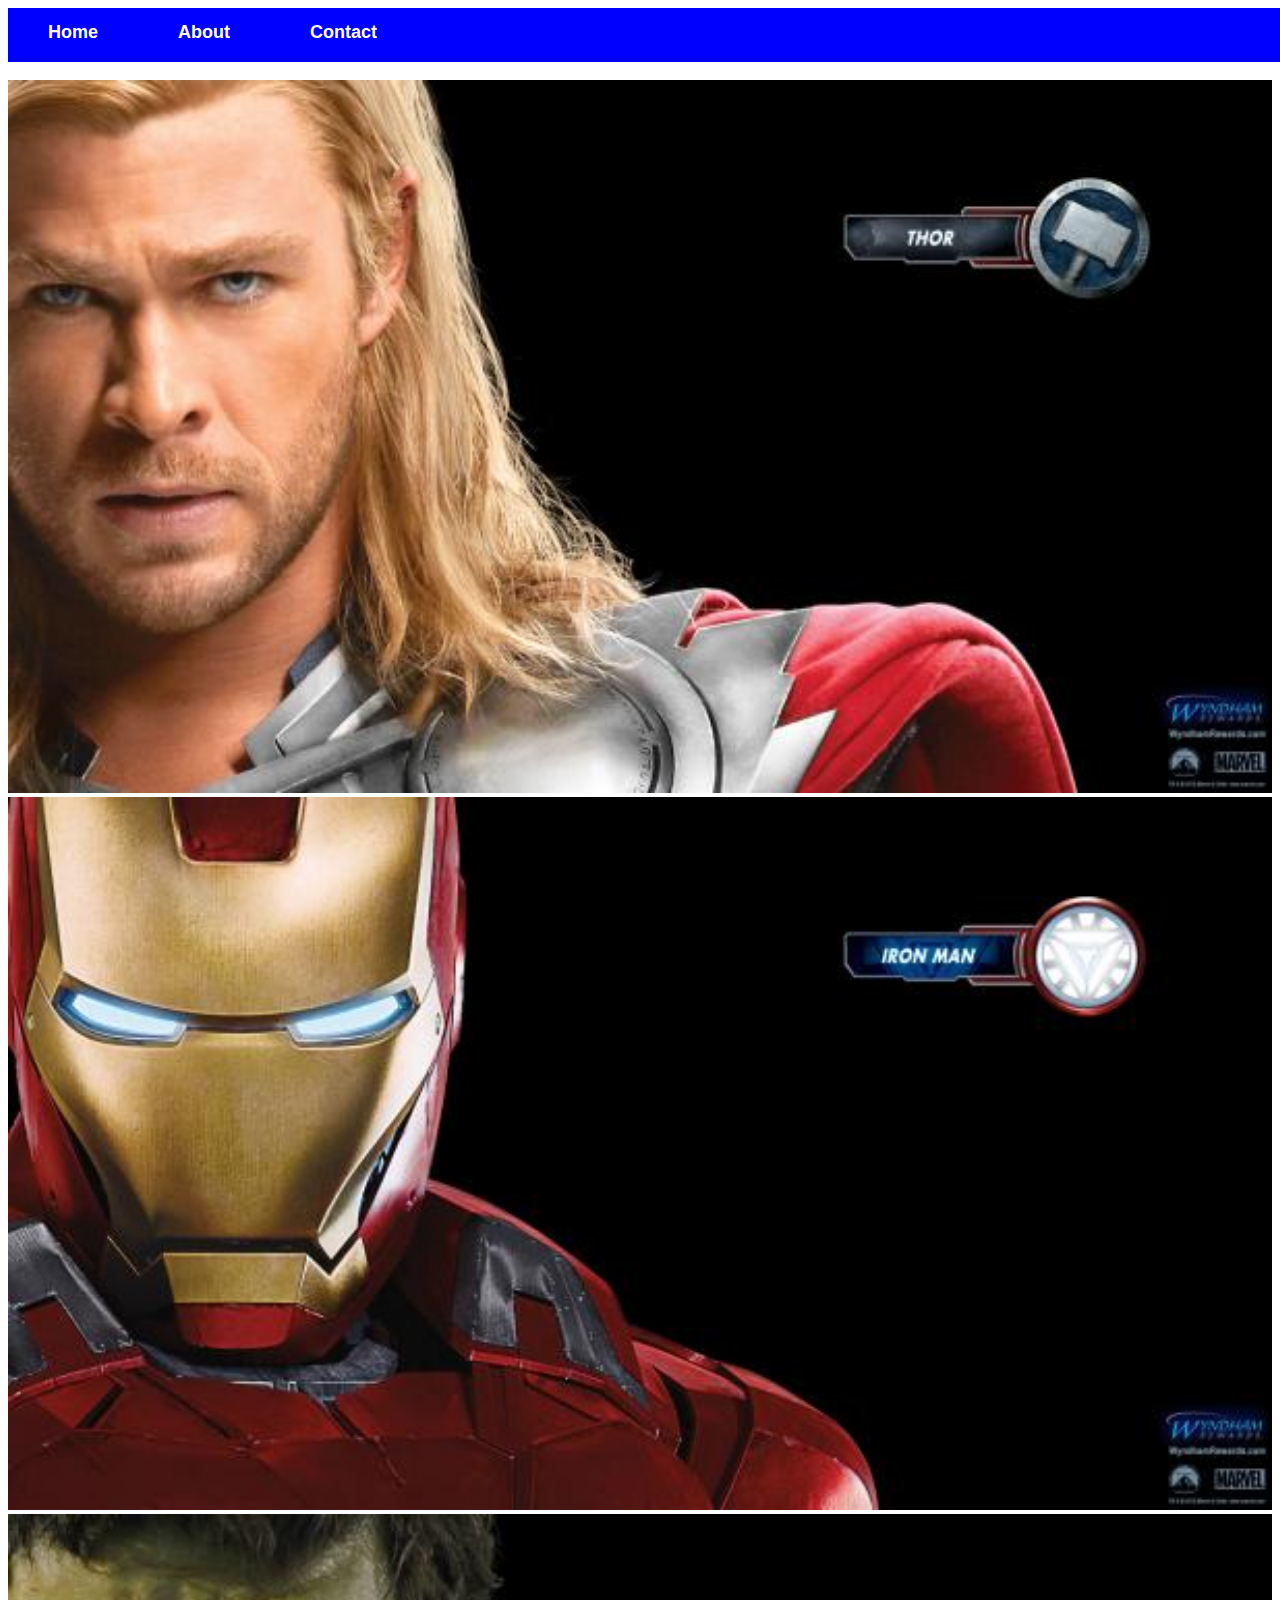
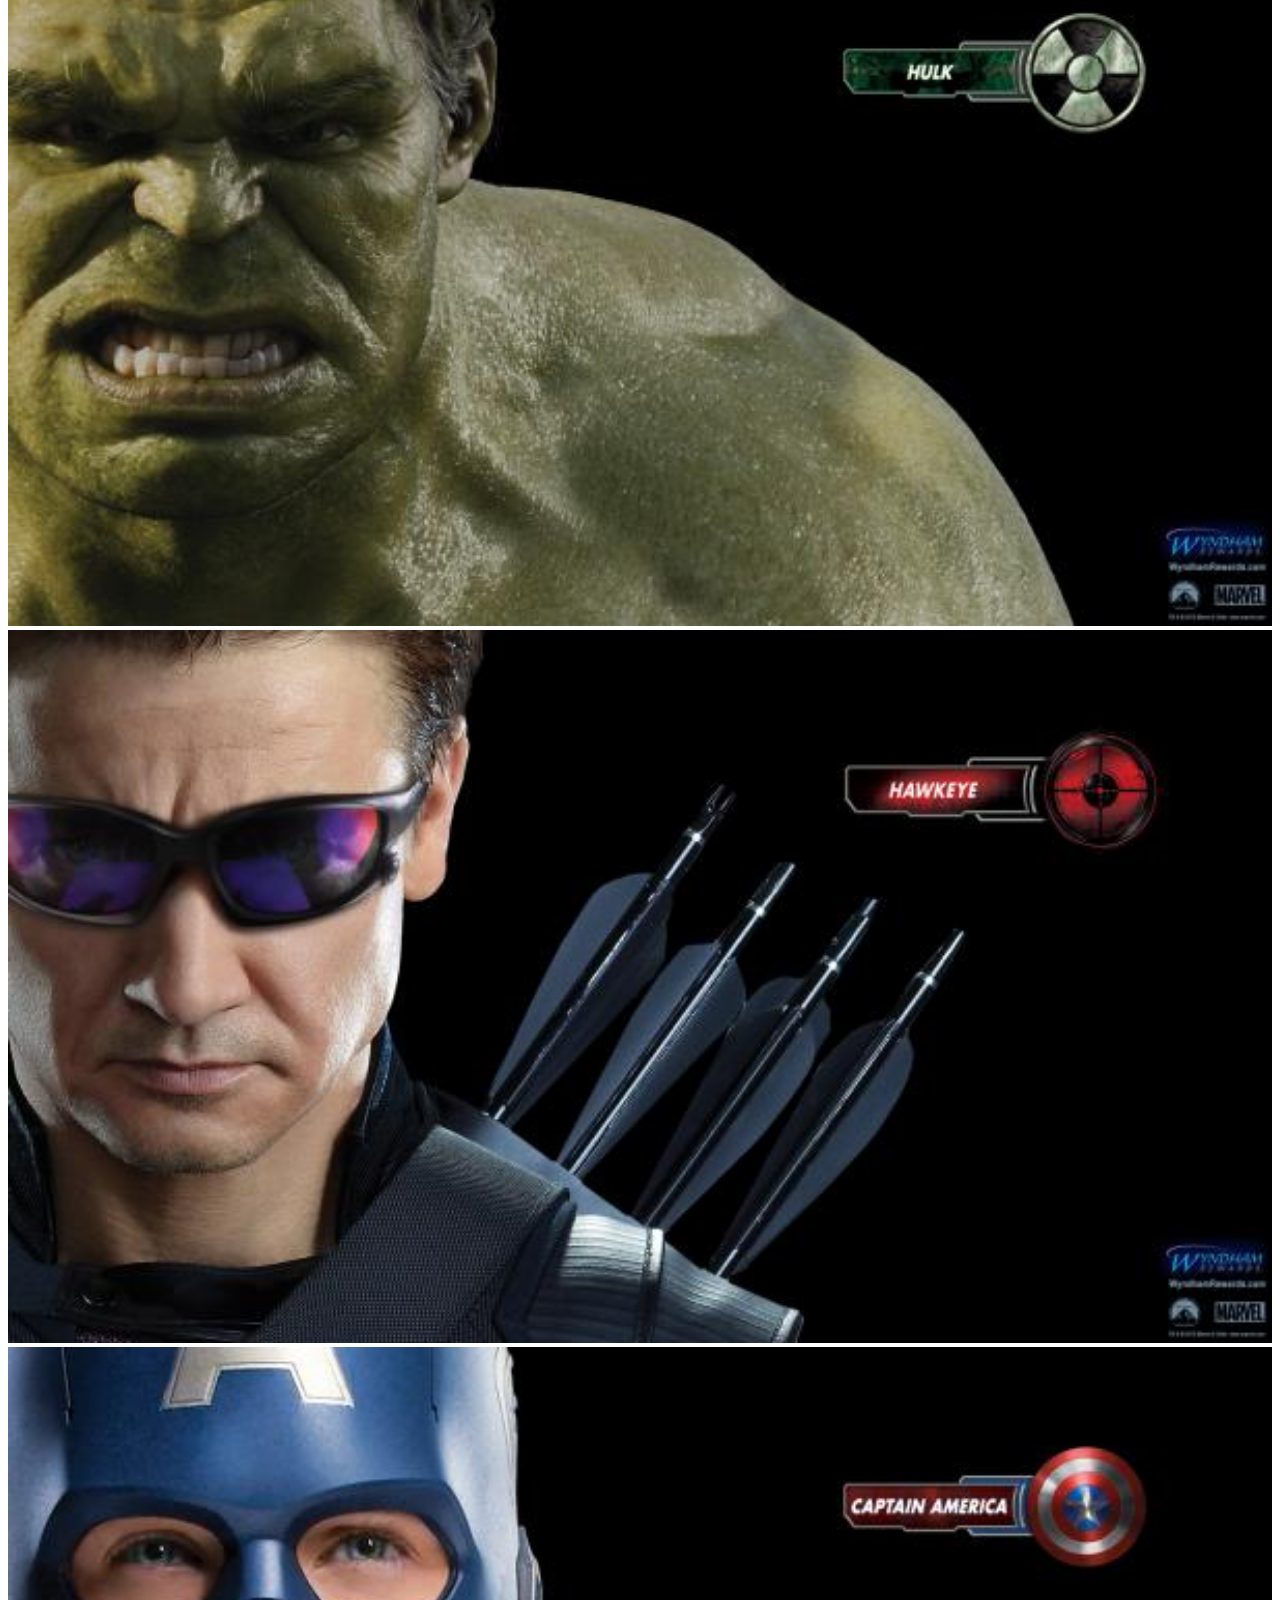
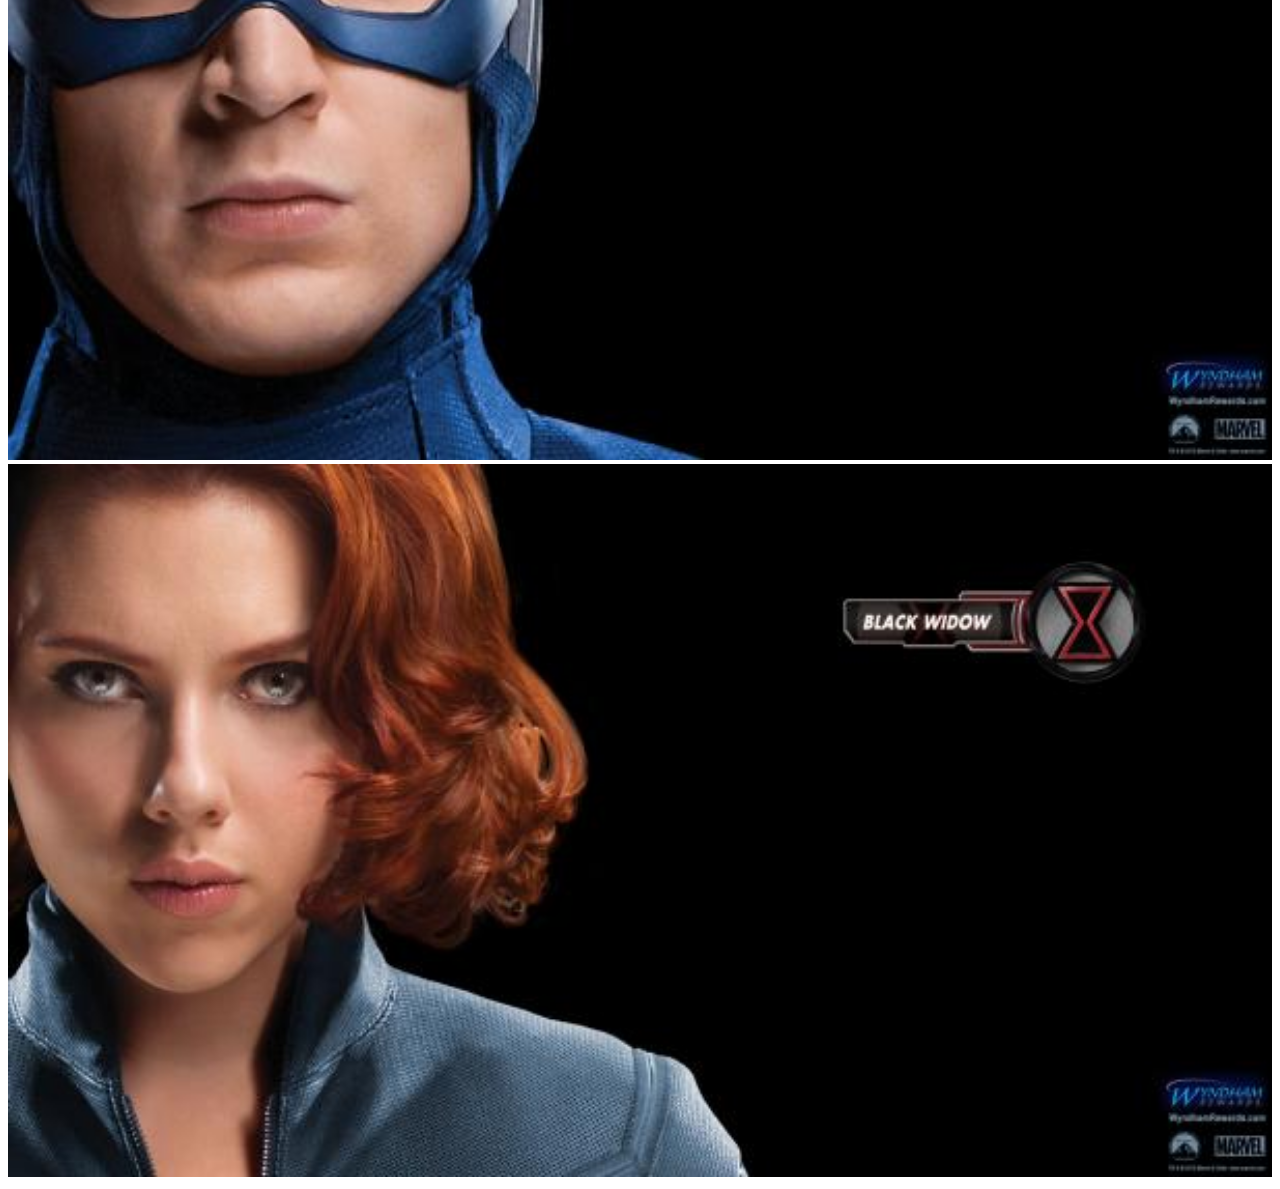
<file: SuperHeroApp/index.html>
<!DOCTYPE html>
<html>
    <head>
<link rel="stylesheet" href="style.css">
    </head>
    <body>

        <div id="menu">
        <a href="index.html">Home</a><a href="about.html">About</a><a href="contact.html">Contact</a>
        </div>

        <br/>

<div class="gallery">
    <a href="averger-1.html"><img src="images/avengers_01.jpg"/></a>
    <a href="avenger-2.html"><img src="images/avengers_02.jpg"/></a>
    <a href="avenger=3.html"><img src="images/avengers_03.jpg"/></a>
    <a href="avenger-4.html"><img src="images/avengers_04.jpg"/></a>
    <a href="avenger=5.html"><img src="images/avengers_05.jpg"/></a>
    <a href="avenger-6.html"><img src="images/avengers_06.jpg"/></a>
</div>

    </body>
</html>
</file>
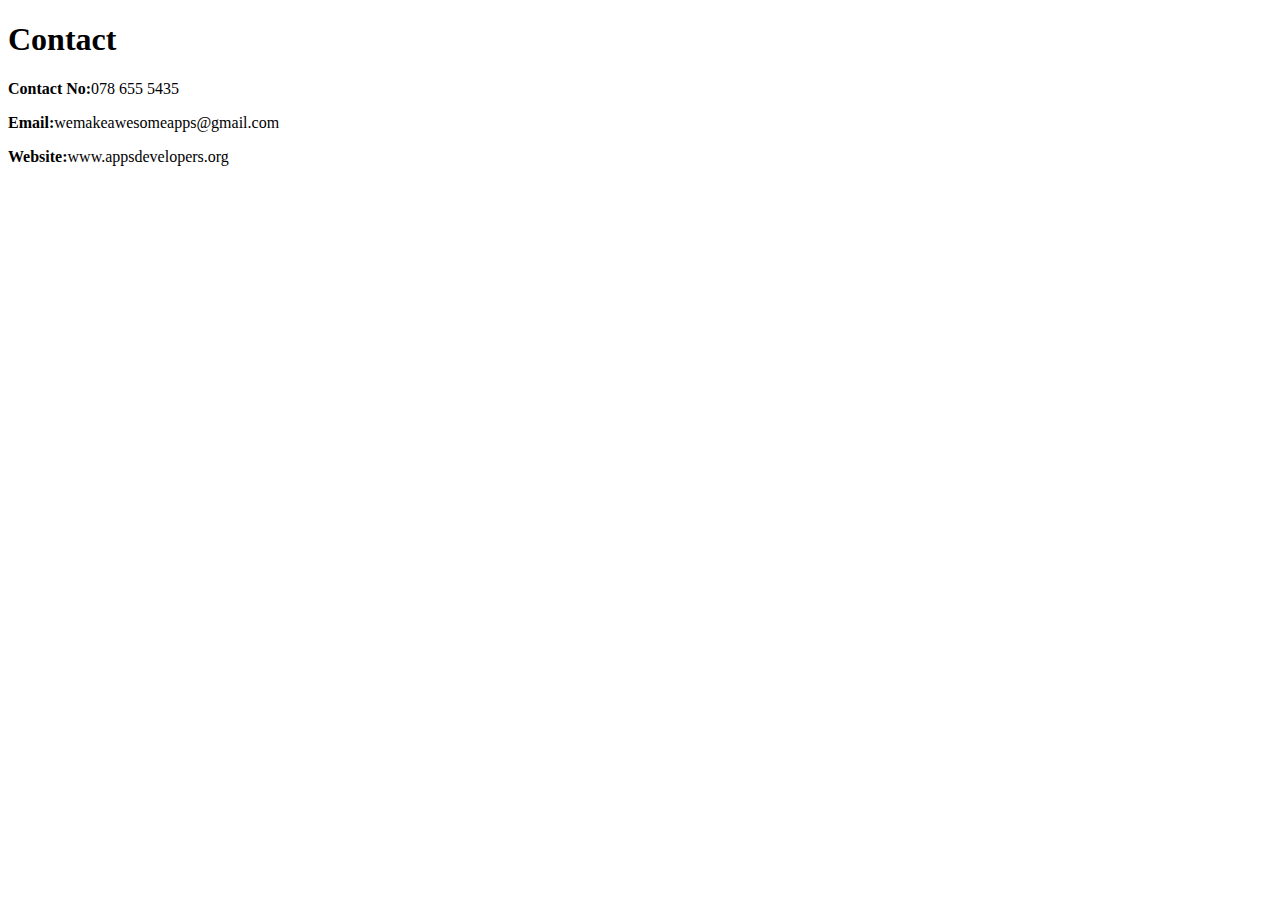
<file: contact.html>
<!DOCTYPE html>
<html>
    <head>

    </head>
    <body>
    <h1>Contact</h1>
    <p><b>Contact No:</b>078 655 5435</p>
    <p><b>Email:</b>wemakeawesomeapps@gmail.com</p>
    <p><b>Website:</b>www.appsdevelopers.org</p>
    </body>
</html>
</file>
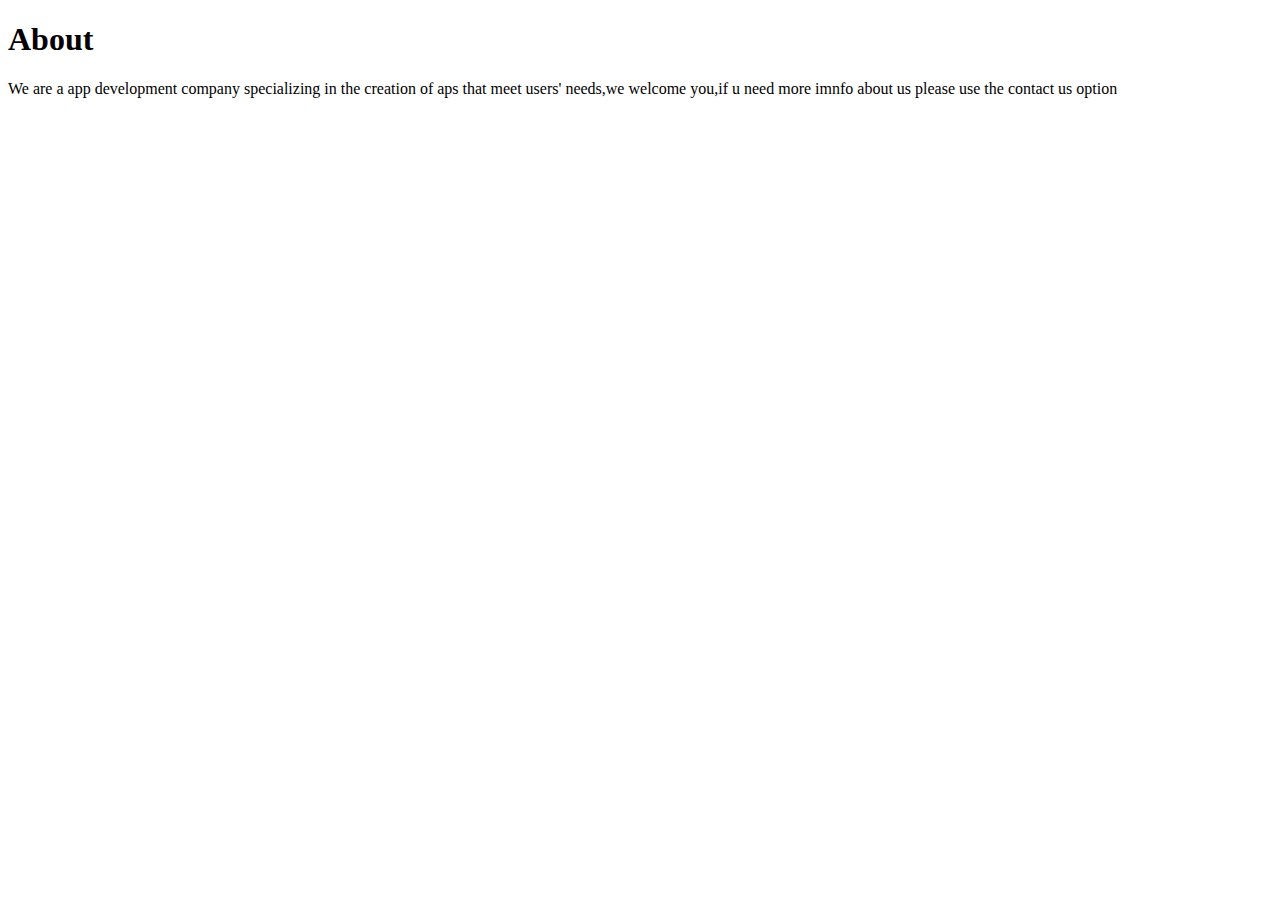
<file: SuperHeroApp/about.html>
<!DOCTYPE html>
<html>
    <head>
<link rel="stylesheet" href="style.css">
    </head>
    <body>
        <h1>About</h1>
        <p>We are a app development company specializing  in the creation of aps that meet users' needs,we welcome you,if u need more imnfo about us please use the contact us option</p>
        
    </body>
</html>
</file>
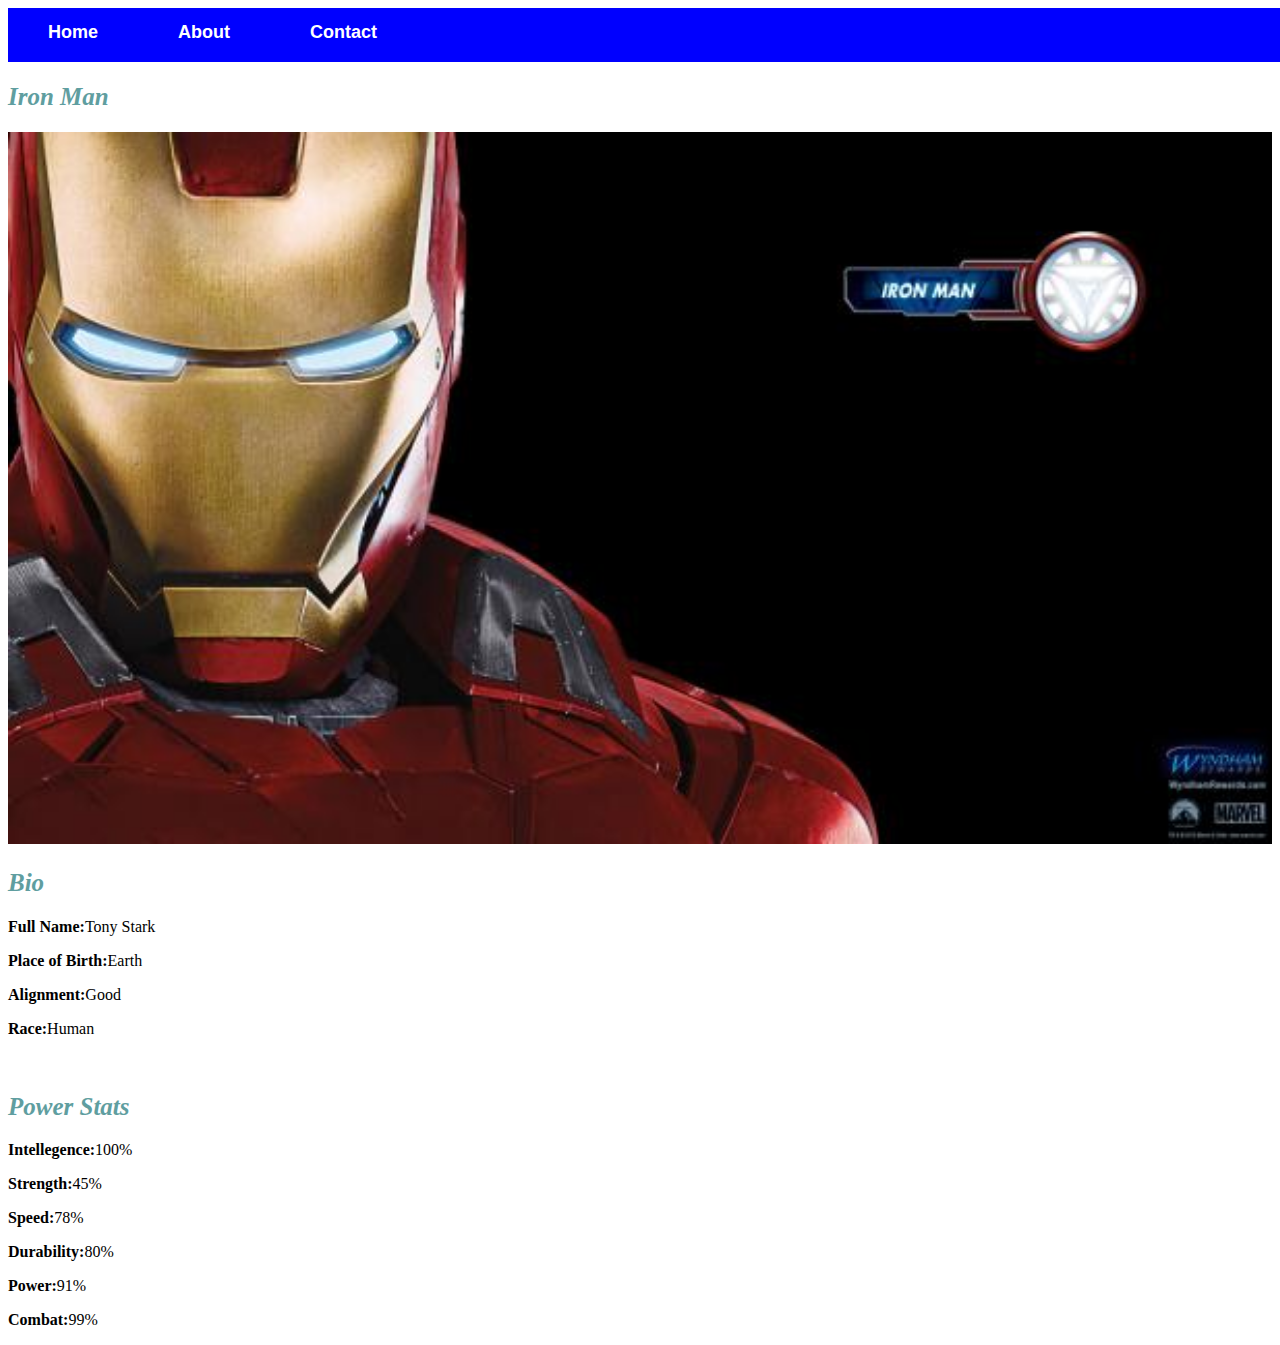
<file: SuperHeroApp/avenger-2.html>
<!DOCTYPE html>
<html>
<head>
<link rel="stylesheet" href="style.css"/>
</head>
<body>

    <div id="menu">
        <a href="index.html">Home</a><a href="about.html">About</a><a href="contact.html">Contact</a>
    </div>

    <div class="gallery">
    <h2>Iron Man</h2>
<img src="images/avengers_02.jpg"/>
</div>

<h2>Bio</h2>
<p><b>Full Name:</b>Tony Stark</p>
<p><b>Place of Birth:</b>Earth</p>
<p><b>Alignment:</b>Good</p>
<p><b>Race:</b>Human</p>

<br/>

<h2>Power Stats</h2>
<p><b>Intellegence:</b>100%</p>
<p><b>Strength:</b>45%</p>
<p><b>Speed:</b>78%</p>
<p><b>Durability:</b>80%</p>
<p><b>Power:</b>91%</p>
<p><b>Combat:</b>99%</p>

</body>
</html>
</file>
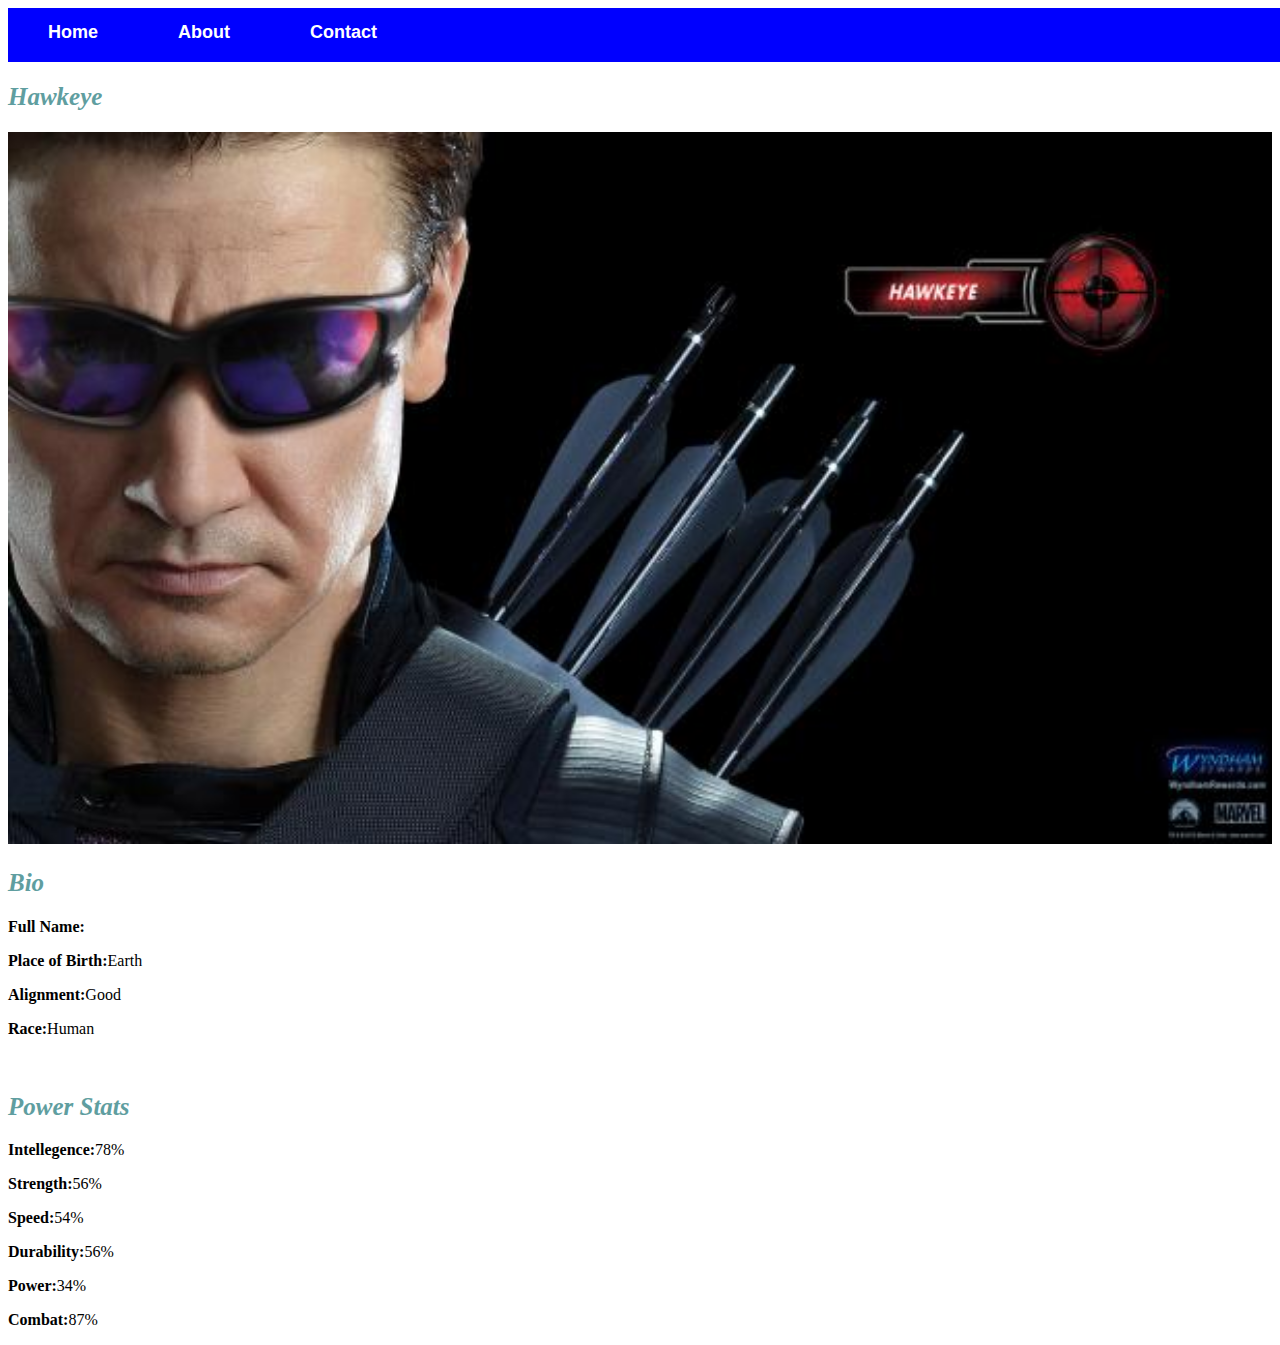
<file: SuperHeroApp/avenger-4.html>
<!DOCTYPE html>
<html>
<head>
<link rel="stylesheet" href="style.css"/>
</head>
<body>
    
    <div id="menu">
    <a href="index.html">Home</a><a href="about.html">About</a><a href="contact.html">Contact</a>
    </div>

    <div class="gallery">
    <h2>Hawkeye</h2>
<img src="images/avengers_04.jpg"/>
</div>

<h2>Bio</h2>
<p><b>Full Name:</b></p>
<p><b>Place of Birth:</b>Earth</p>
<p><b>Alignment:</b>Good</p>
<p><b>Race:</b>Human</p>

<br/>

<h2>Power Stats</h2>
<p><b>Intellegence:</b>78%</p>
<p><b>Strength:</b>56%</p>
<p><b>Speed:</b>54%</p>
<p><b>Durability:</b>56%</p>
<p><b>Power:</b>34%</p>
<p><b>Combat:</b>87%</p>

</body>
</html>
</file>
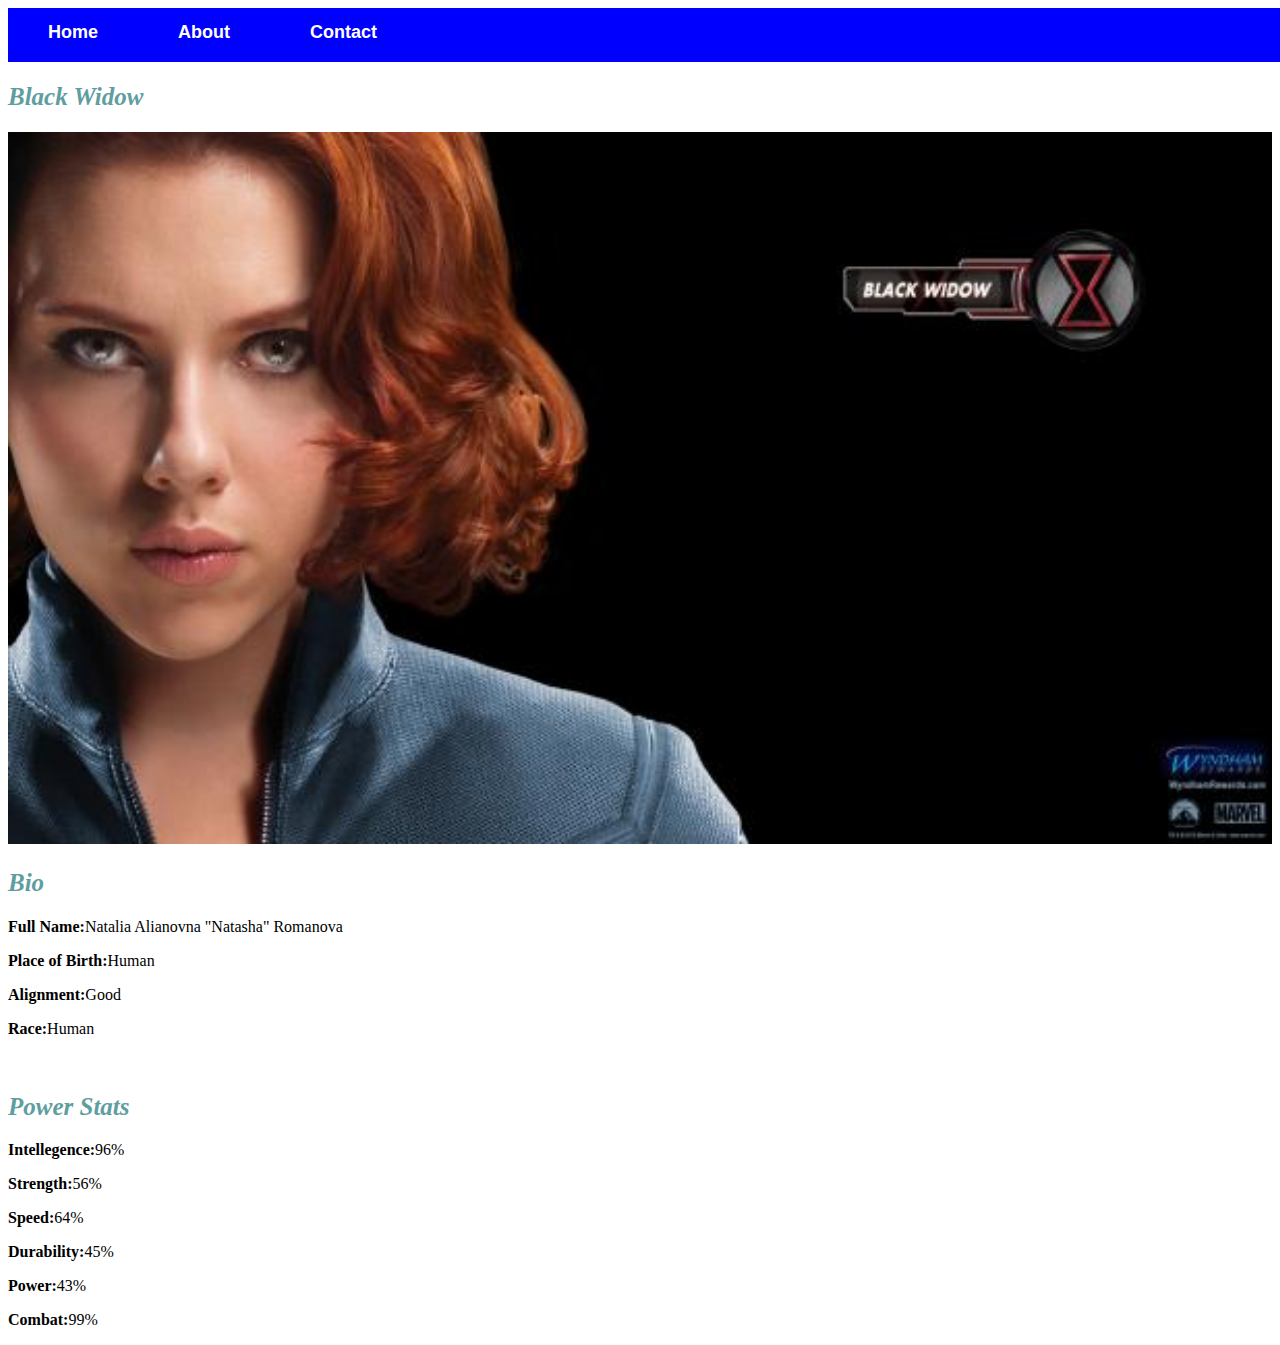
<file: SuperHeroApp/avenger-6.html>
<!DOCTYPE html>
<html>
<head>
<link rel="stylesheet" href="style.css"/>
</head>
<body>
    
    <div id="menu">
    <a href="index.html">Home</a><a href="about.html">About</a><a href="contact.html">Contact</a>
    </div>

    <div class="gallery">
    <h2>Black Widow</h2>
<img src="images/avengers_06.jpg"/>
</div>

<h2>Bio</h2>
<p><b>Full Name:</b>Natalia Alianovna "Natasha" Romanova</p>
<p><b>Place of Birth:</b>Human</p>
<p><b>Alignment:</b>Good</p>
<p><b>Race:</b>Human</p>

<br/>

<h2>Power Stats</h2>
<p><b>Intellegence:</b>96%</p>
<p><b>Strength:</b>56%</p>
<p><b>Speed:</b>64%</p>
<p><b>Durability:</b>45%</p>
<p><b>Power:</b>43%</p>
<p><b>Combat:</b>99%</p>

</body>
</html>
</file>
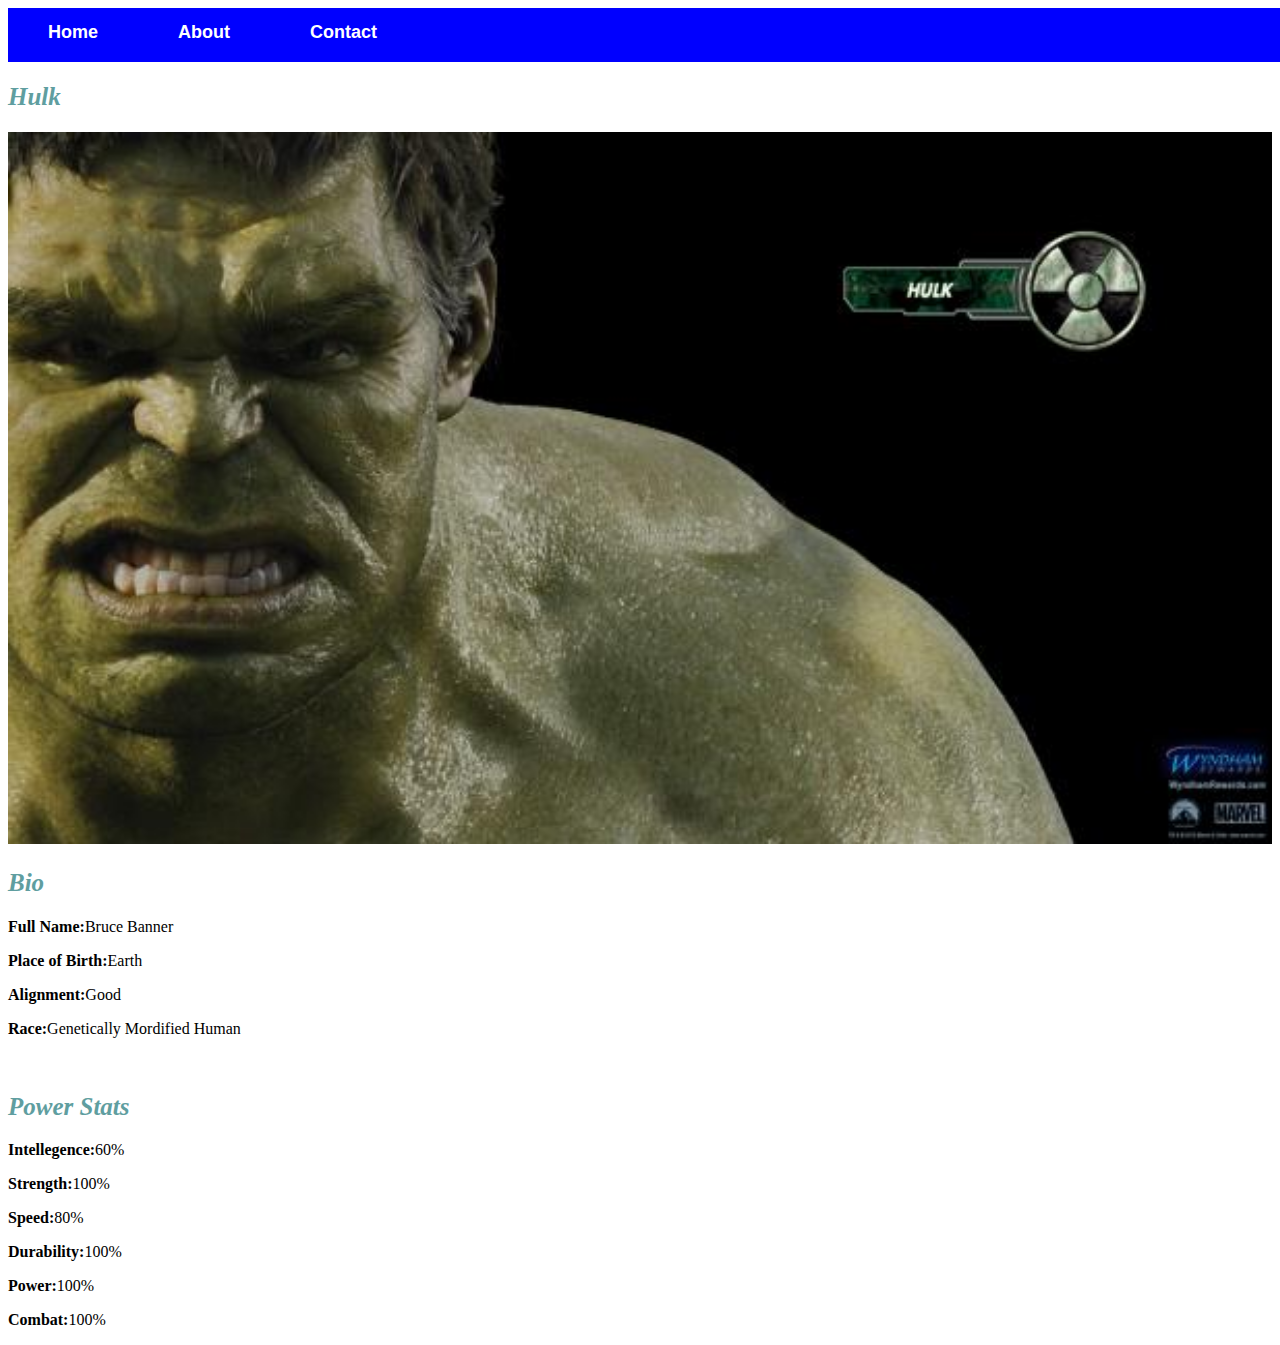
<file: SuperHeroApp/avenger=3.html>
<!DOCTYPE html>
<html>
<head>
<link rel="stylesheet" href="style.css"/>
</head>
<body>

    <div id="menu">
        <a href="index.html">Home</a><a href="about.html">About</a><a href="contact.html">Contact</a>
    </div>

    <div class="gallery">
    <h2>Hulk</h2>
<img src="images/avengers_03.jpg"/>
</div>

<h2>Bio</h2>
<p><b>Full Name:</b>Bruce Banner</p>
<p><b>Place of Birth:</b>Earth</p>
<p><b>Alignment:</b>Good</p>
<p><b>Race:</b>Genetically Mordified Human</p>

<br/>

<h2>Power Stats</h2>
<p><b>Intellegence:</b>60%</p>
<p><b>Strength:</b>100%</p>
<p><b>Speed:</b>80%</p>
<p><b>Durability:</b>100%</p>
<p><b>Power:</b>100%</p>
<p><b>Combat:</b>100%</p>

</body>
</html>
</file>
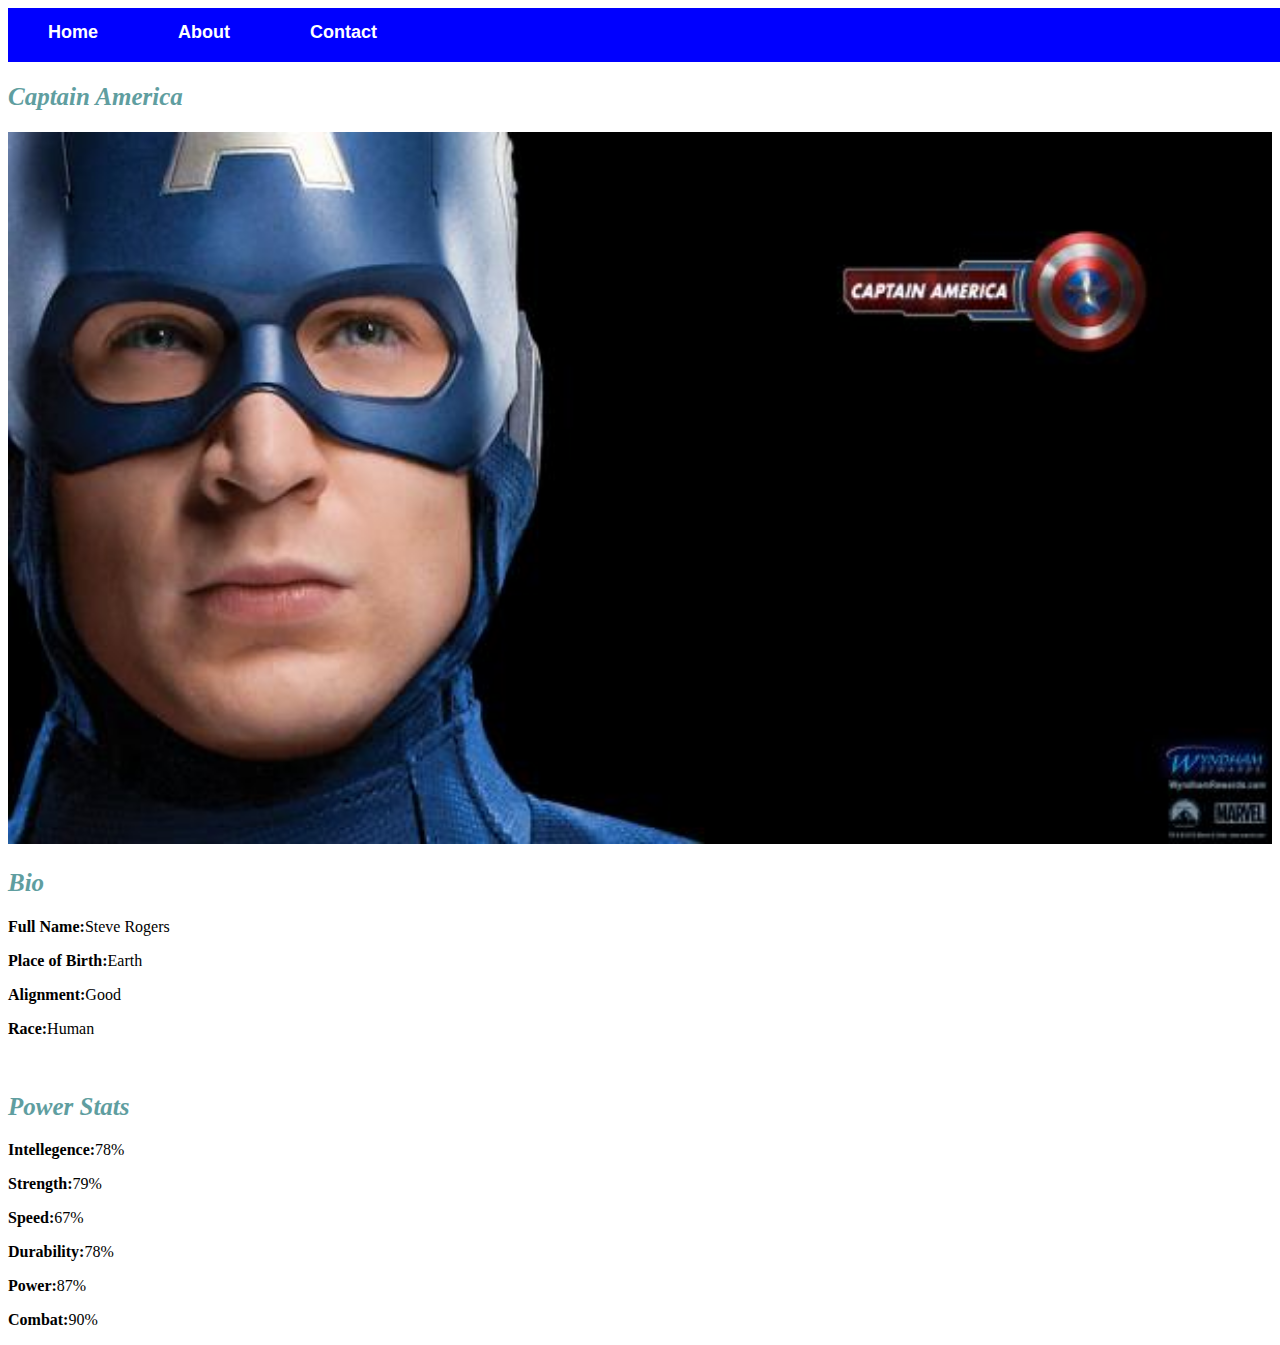
<file: SuperHeroApp/avenger=5.html>
<!DOCTYPE html>
<html>
<head>
<link rel="stylesheet" href="style.css"/>
</head>
<body>

    <div id="menu">
        <a href="index.html">Home</a><a href="about.html">About</a><a href="contact.html">Contact</a>
    </div>

    <div class="gallery">
    <h2>Captain America</h2>
<img src="images/avengers_05.jpg"/>
</div>

<h2>Bio</h2>
<p><b>Full Name:</b>Steve Rogers</p>
<p><b>Place of Birth:</b>Earth</p>
<p><b>Alignment:</b>Good</p>
<p><b>Race:</b>Human</p>

<br/>

<h2>Power Stats</h2>
<p><b>Intellegence:</b>78%</p>
<p><b>Strength:</b>79%</p>
<p><b>Speed:</b>67%</p>
<p><b>Durability:</b>78%</p>
<p><b>Power:</b>87%</p>
<p><b>Combat:</b>90%</p>

</body>
</html>
</file>
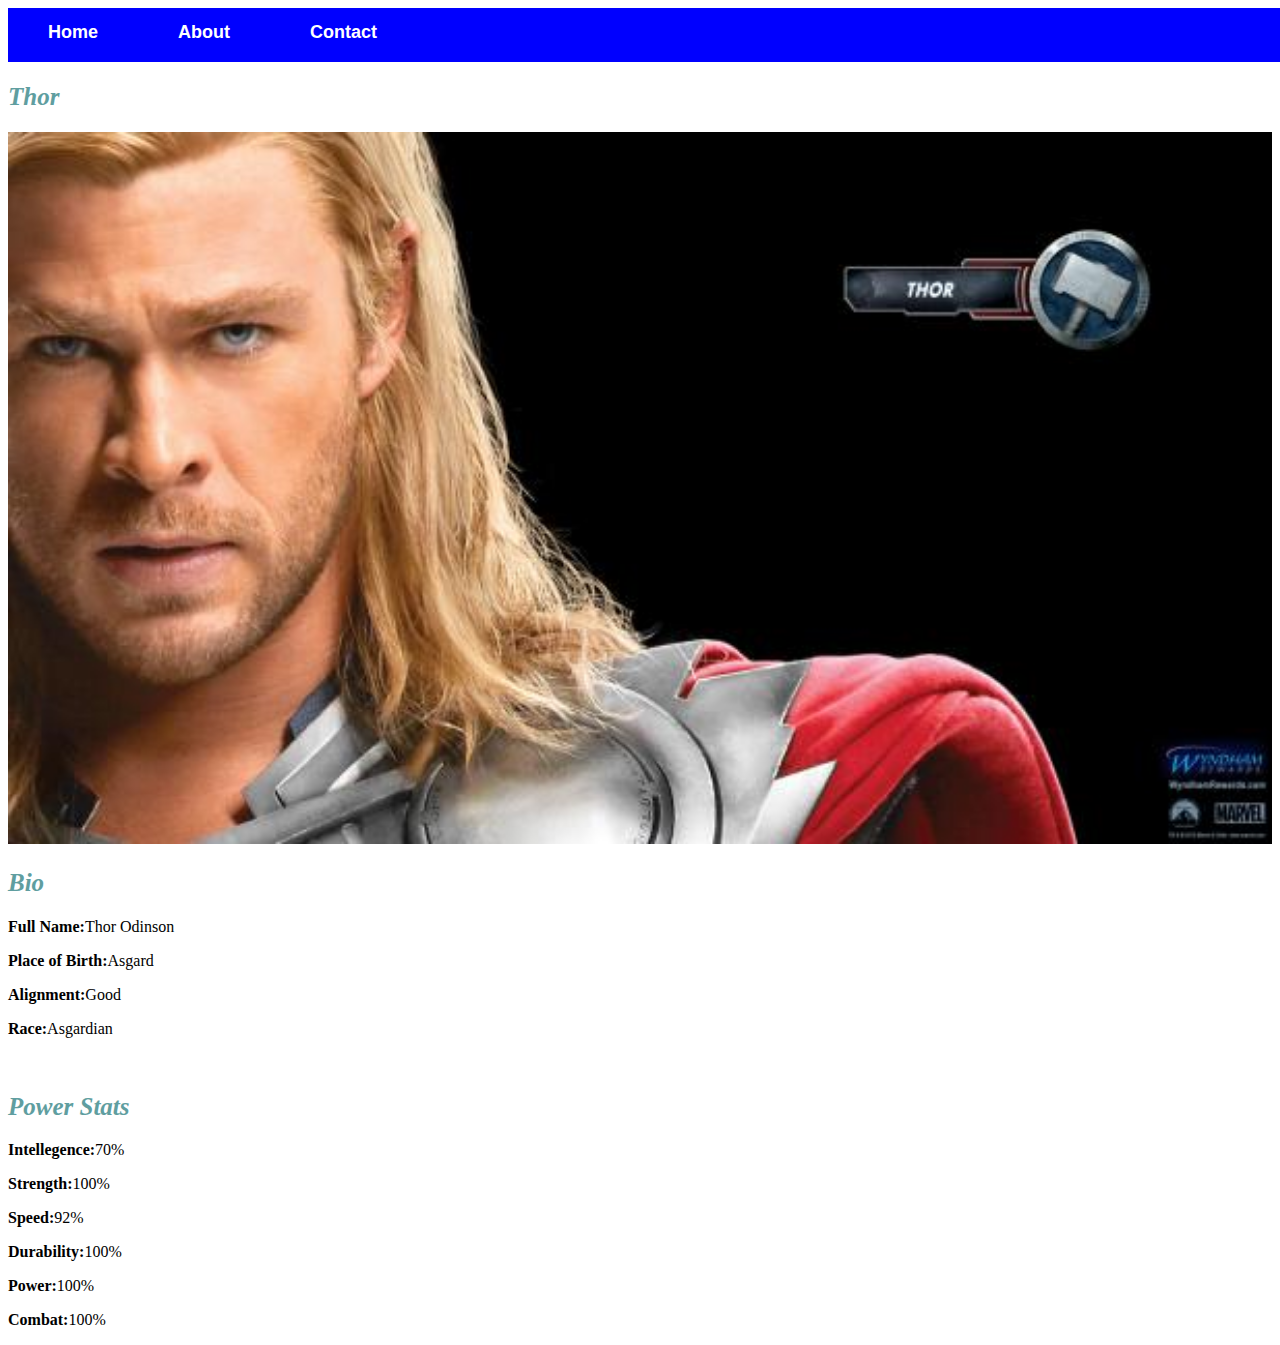
<file: SuperHeroApp/averger-1.html>
<!DOCTYPE html>
<html>
<head>
<link rel="stylesheet" href="style.css"/>
</head>
<body>
    
    <div id="menu">
    <a href="index.html">Home</a><a href="about.html">About</a><a href="contact.html">Contact</a>
    </div>

    <div class="gallery">
    <h2>Thor</h2>
<img src="images/avengers_01.jpg"/>
</div>

<h2>Bio</h2>
<p><b>Full Name:</b>Thor Odinson</p>
<p><b>Place of Birth:</b>Asgard</p>
<p><b>Alignment:</b>Good</p>
<p><b>Race:</b>Asgardian</p>

<br/>

<h2>Power Stats</h2>
<p><b>Intellegence:</b>70%</p>
<p><b>Strength:</b>100%</p>
<p><b>Speed:</b>92%</p>
<p><b>Durability:</b>100%</p>
<p><b>Power:</b>100%</p>
<p><b>Combat:</b>100%</p>

</body>
</html>
</file>
<file: SuperHeroApp/style.css>
.gallery img{
    width: 100%;
}

#menu{
    width: 100px;
    height:40px;
    background-color:blue;
    padding-top: 14px;
    padding-left: 100%px;
    padding-right: 100%;
}

#menu a{
    color: #ffffff;
    font-family: Helvetica, sans-serif;
    font-size: 18px;
    text-decoration: none;
    font-weight: 800;
    padding-left: 40px;
    padding-right: 40px;
}
#menu a:hover{
    color: #000000;
}

h2{
    color:cadetblue;
    font-family: fantasy;
    font-weight: 700;
    font-style: italic;
    font-size: 25px;
}
</file>
